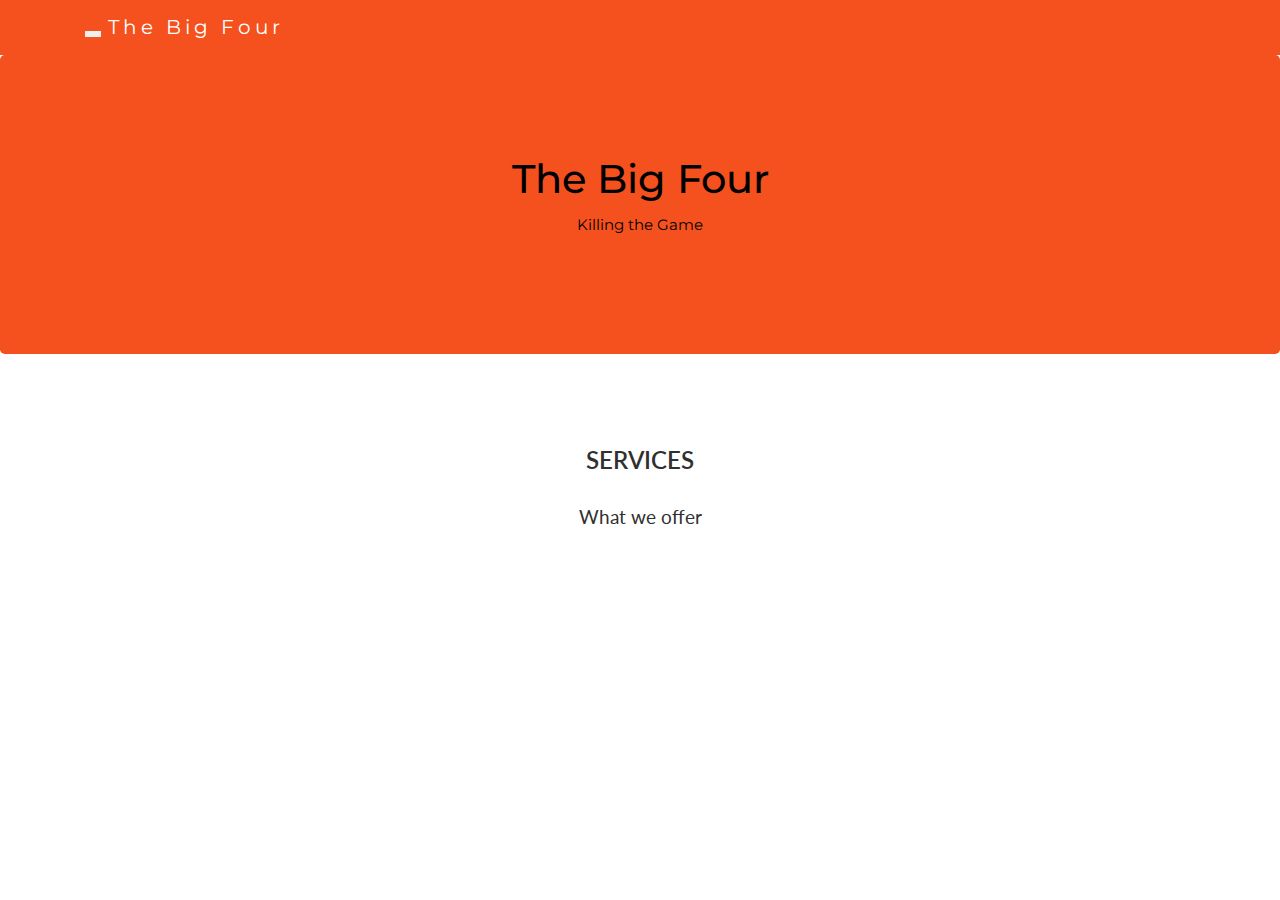
<file: index.html>
<!DOCTYPE html>
<html lang="en">
  <head>
    <meta charset="UTF-8" />
    <meta name="viewport" content="width=device-width, initial-scale=1.0" />
    <title>The Big Four</title>
    <!-- Google Fonts -->
    <link
      href="https://fonts.googleapis.com/css?family=Montserrat"
      rel="stylesheet"
      type="text/css"
    />
    <link
      href="https://fonts.googleapis.com/css?family=Lato"
      rel="stylesheet"
      type="text/css"
    />
    <!-- Bootstrap CSS -->
    <link
      rel="stylesheet"
      href="https://stackpath.bootstrapcdn.com/bootstrap/4.3.1/css/bootstrap.min.css"
      integrity="sha384-ggOyR0iXCbMQv3Xipma34MD+dH/1fQ784/j6cY/iJTQUOhcWr7x9JvoRxT2MZw1T"
      crossorigin="anonymous"
    />
    <!-- CSS Stylesheets -->
    <link rel="stylesheet" href="css/styles.css" />
  </head>
  <body id="myPage" data-spy="scroll" data-target=".navbar" data-offset="60">
    <nav class="navbar navbar-default navbar-fixed-top">
      <div class="container">
        <div class="navbar-header">
          <button
            type="button"
            class="navbar-toggle"
            data-toggle="collapse"
            data-target="#myNavbar"
          >
            <span class="icon-bar"></span>
            <span class="icon-bar"></span>
            <span class="icon-bar"></span>
          </button>
          <a class="navbar-brand" href="index.html">The Big Four</a>
        </div>
        <div class="collapse navbar-collapse" id="myNavbar">
          <ul class="nav navbar-nav navbar-right">
            <li><a href="about_us.html">ABOUT US</a></li>
            <li><a href="signUp.html">SIGN UP</a></li>
          </ul>
        </div>
      </div>
    </nav>

    <div class="jumbotron text-center">
      <h1>The Big Four</h1>
      <p>Killing the Game</p>
    </div>

    <!-- Container (Services Section) -->
    <div id="services" class="container-fluid text-center">
      <h2>SERVICES</h2>
      <h4>What we offer</h4>
      <br />
      <div class="row slideanim">
        <div class="col-sm-4">
          <span class="glyphicon glyphicon-off logo-small"></span>
          <h4>POWER</h4>
          <p>Lorem ipsum dolor sit amet..</p>
        </div>
        <div class="col-sm-4">
          <span class="glyphicon glyphicon-heart logo-small"></span>
          <h4>LOVE</h4>
          <p>Lorem ipsum dolor sit amet..</p>
        </div>
        <div class="col-sm-4">
          <span class="glyphicon glyphicon-lock logo-small"></span>
          <h4>JOB DONE</h4>
          <p>Lorem ipsum dolor sit amet..</p>
        </div>
      </div>
      <br /><br />
      <div class="row slideanim">
        <div class="col-sm-4">
          <span class="glyphicon glyphicon-leaf logo-small"></span>
          <h4>GREEN</h4>
          <p>Lorem ipsum dolor sit amet..</p>
        </div>
        <div class="col-sm-4">
          <span class="glyphicon glyphicon-certificate logo-small"></span>
          <h4>CERTIFIED</h4>
          <p>Lorem ipsum dolor sit amet..</p>
        </div>
        <div class="col-sm-4">
          <span class="glyphicon glyphicon-wrench logo-small"></span>
          <h4 style="color: #303030">HARD WORK</h4>
          <p>Lorem ipsum dolor sit amet..</p>
        </div>
      </div>
    </div>

    <!-- Optional JavaScript -->
    <script src="script.js"></script>
    <!-- jQuery first, then Popper.js, then Bootstrap JS -->
    <script
      src="https://code.jquery.com/jquery-3.3.1.slim.min.js"
      integrity="sha384-q8i/X+965DzO0rT7abK41JStQIAqVgRVzpbzo5smXKp4YfRvH+8abtTE1Pi6jizo"
      crossorigin="anonymous"
    ></script>
    <script
      src="https://cdnjs.cloudflare.com/ajax/libs/popper.js/1.14.7/umd/popper.min.js"
      integrity="sha384-UO2eT0CpHqdSJQ6hJty5KVphtPhzWj9WO1clHTMGa3JDZwrnQq4sF86dIHNDz0W1"
      crossorigin="anonymous"
    ></script>
    <script
      src="https://stackpath.bootstrapcdn.com/bootstrap/4.3.1/js/bootstrap.min.js"
      integrity="sha384-JjSmVgyd0p3pXB1rRibZUAYoIIy6OrQ6VrjIEaFf/nJGzIxFDsf4x0xIM+B07jRM"
      crossorigin="anonymous"
    ></script>
  </body>
</html>
</file>
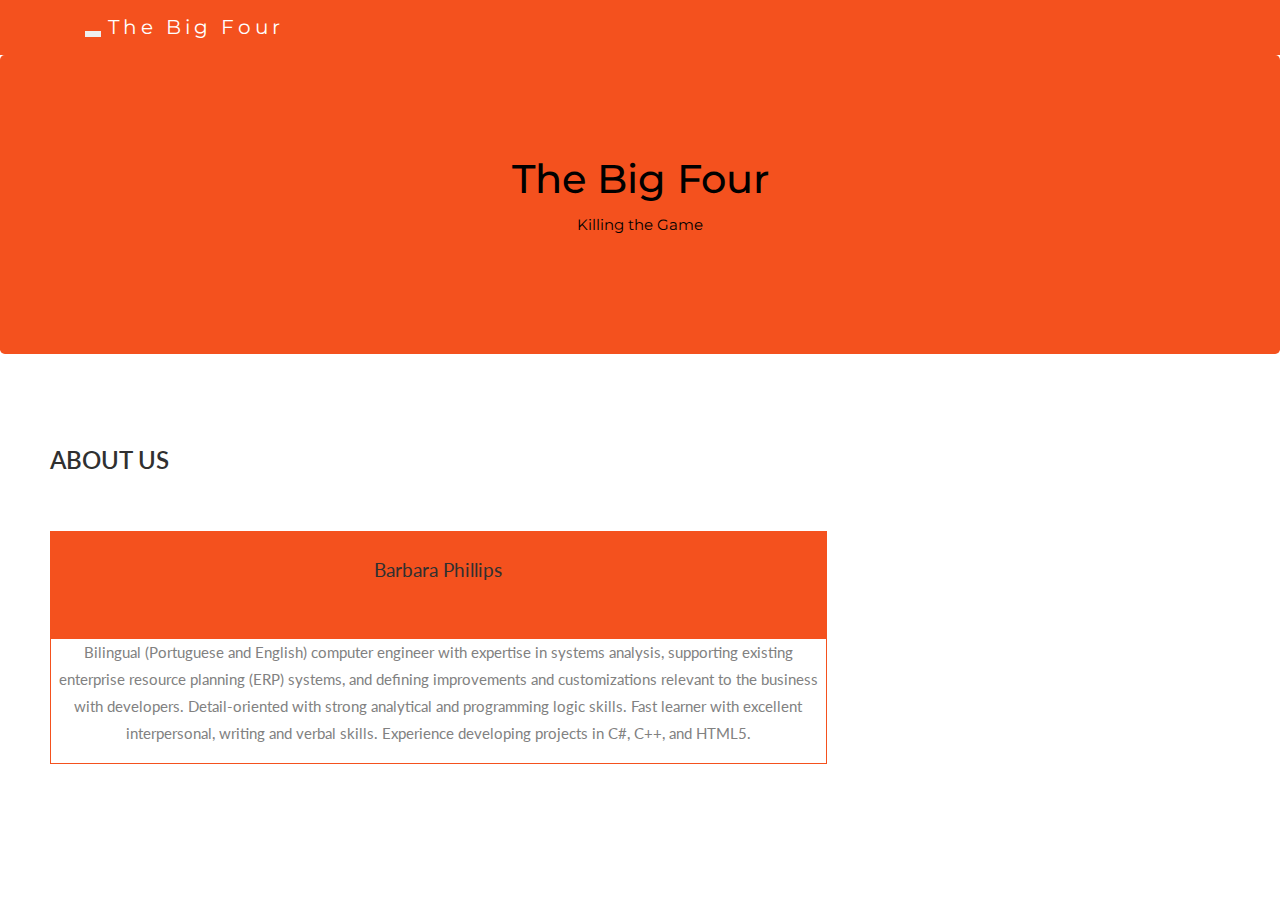
<file: about_us.html>
<!DOCTYPE html>
<html lang="en">
  <html lang="en">
    <head>
      <meta charset="UTF-8" />
      <meta name="viewport" content="width=device-width, initial-scale=1.0" />
      <title>The Big Four</title>
      <!-- Google Fonts -->
      <link
        href="https://fonts.googleapis.com/css?family=Montserrat"
        rel="stylesheet"
        type="text/css"
      />
      <link
        href="https://fonts.googleapis.com/css?family=Lato"
        rel="stylesheet"
        type="text/css"
      />
      <!-- Bootstrap CSS -->
      <link
        rel="stylesheet"
        href="https://stackpath.bootstrapcdn.com/bootstrap/4.3.1/css/bootstrap.min.css"
        integrity="sha384-ggOyR0iXCbMQv3Xipma34MD+dH/1fQ784/j6cY/iJTQUOhcWr7x9JvoRxT2MZw1T"
        crossorigin="anonymous"
      />
      <!-- CSS Stylesheets -->
      <link rel="stylesheet" href="css/styles.css" />
    </head>

    <body>
      <nav class="navbar navbar-default navbar-fixed-top">
        <div class="container">
          <div class="navbar-header">
            <button
              type="button"
              class="navbar-toggle"
              data-toggle="collapse"
              data-target="#myNavbar"
            >
              <span class="icon-bar"></span>
              <span class="icon-bar"></span>
              <span class="icon-bar"></span>
            </button>
            <a class="navbar-brand" href="index.html">The Big Four</a>
          </div>
          <div class="collapse navbar-collapse" id="myNavbar">
            <ul class="nav navbar-nav navbar-right">
              <li><a href="about_us.html">ABOUT US</a></li>
              <li><a href="signUp.html">SIGN UP</a></li>
            </ul>
          </div>
        </div>
      </nav>

      <div class="jumbotron text-center">
        <h1>The Big Four</h1>
        <p>Killing the Game</p>
      </div>

      <div id="about" class="container-fluid">
        <div class="row">
          <div class="col-sm-8">
            <h2>About Us</h2>
            <br />
            <div class="panel panel-default text-center">
              <div class="panel-heading"><h4>Barbara Phillips</h4></div>
              <p>
                Bilingual (Portuguese and English) computer engineer with
                expertise in systems analysis, supporting existing enterprise
                resource planning (ERP) systems, and defining improvements and
                customizations relevant to the business with developers.
                Detail-oriented with strong analytical and programming logic
                skills. Fast learner with excellent interpersonal, writing and
                verbal skills. Experience developing projects in C#, C++, and
                HTML5.
              </p>
            </div>
          </div>
        </div>
      </div>

      <!-- Optional JavaScript -->
      <!-- jQuery first, then Popper.js, then Bootstrap JS -->
      <script
        src="https://code.jquery.com/jquery-3.3.1.slim.min.js"
        integrity="sha384-q8i/X+965DzO0rT7abK41JStQIAqVgRVzpbzo5smXKp4YfRvH+8abtTE1Pi6jizo"
        crossorigin="anonymous"
      ></script>
      <script
        src="https://cdnjs.cloudflare.com/ajax/libs/popper.js/1.14.7/umd/popper.min.js"
        integrity="sha384-UO2eT0CpHqdSJQ6hJty5KVphtPhzWj9WO1clHTMGa3JDZwrnQq4sF86dIHNDz0W1"
        crossorigin="anonymous"
      ></script>
      <script
        src="https://stackpath.bootstrapcdn.com/bootstrap/4.3.1/js/bootstrap.min.js"
        integrity="sha384-JjSmVgyd0p3pXB1rRibZUAYoIIy6OrQ6VrjIEaFf/nJGzIxFDsf4x0xIM+B07jRM"
        crossorigin="anonymous"
      ></script>
    </body>
  </html>
</html>
</file>
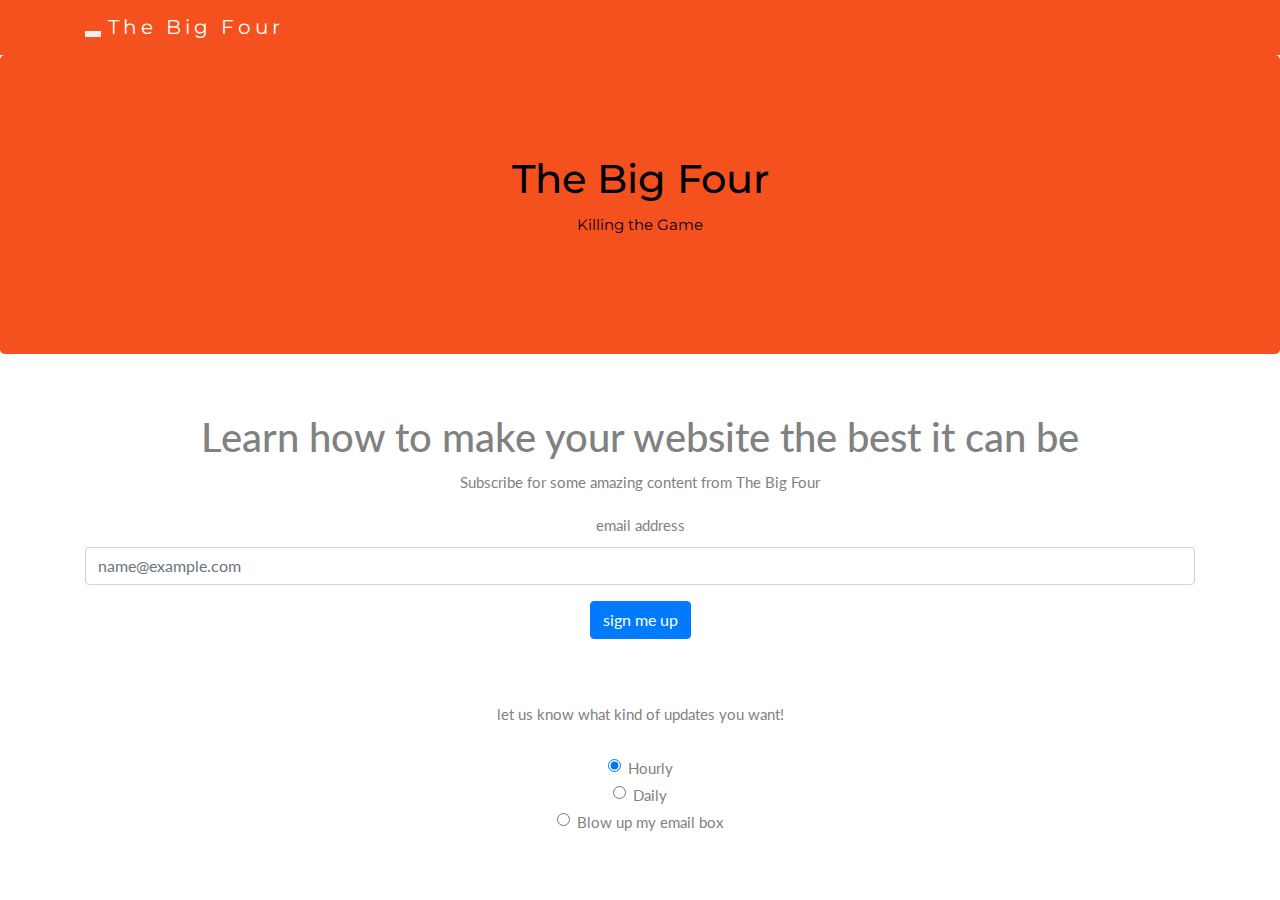
<file: signUp.html>
<!DOCTYPE html>
<html lang="en">
  <html lang="en">
  <head>
    <meta charset="UTF-8" />
    <meta name="viewport" content="width=device-width, initial-scale=1.0" />
    <title>The Big Four</title>
     <!-- Google Fonts -->
     <link
     href="https://fonts.googleapis.com/css?family=Montserrat"
     rel="stylesheet"
     type="text/css"
   />
   <link
     href="https://fonts.googleapis.com/css?family=Lato"
     rel="stylesheet"
     type="text/css"
   />
    <!-- Bootstrap CSS -->
    <link
      rel="stylesheet"
      href="https://stackpath.bootstrapcdn.com/bootstrap/4.3.1/css/bootstrap.min.css"
      integrity="sha384-ggOyR0iXCbMQv3Xipma34MD+dH/1fQ784/j6cY/iJTQUOhcWr7x9JvoRxT2MZw1T"
      crossorigin="anonymous"
    />
    <!-- CSS Stylesheets -->
    <link rel="stylesheet" href="css/styles.css" />
  </head>

  <body id="myPage" data-spy="scroll" data-target=".navbar" data-offset="60">

    <nav class="navbar navbar-default navbar-fixed-top">
      <div class="container">
        <div class="navbar-header">
          <button type="button" class="navbar-toggle" data-toggle="collapse" data-target="#myNavbar">
            <span class="icon-bar"></span>
            <span class="icon-bar"></span>
            <span class="icon-bar"></span>                        
          </button>
          <a class="navbar-brand" href="index.html">The Big Four</a>
        </div>
        <div class="collapse navbar-collapse" id="myNavbar">
          <ul class="nav navbar-nav navbar-right">
            <li><a href="about_us.html">ABOUT US</a></li>
            <li><a href="signUp.html">SIGN UP</a></li>
          </ul>
        </div>
      </div>
    </nav>
    
    <div class="jumbotron text-center">
      <h1>The Big Four</h1> 
      <p>Killing the Game</p> 
    </div>

    

    <div id="about" class="container text-center signup">
        <div class="row">
          <div class="col-12">
            <br>
            <h1>Learn how to make your website the best it can be</h1>
            <p class="details">Subscribe for some amazing content from The Big Four</p>
            <form>
                <div class="form-group">
                <label for="exampleFormControlInput1">email address</label>
                <input type="email" class="form-control" id="exampleFormControlInput1" placeholder="name@example.com">
            </div>
            <button type="submit" class="btn btn-primary mb-2">sign me up</button>
            </form>
          </div>
        </div>
    
        <br><br>
   
        <div class="row">
          <div class="col-12">
    
            <div class="details">let us know what kind of updates you want!</div>

            <br>

            <div class="form-check">
                <input class="form-check-input" type="radio" name="exampleRadios" id="exampleRadios1" value="option1" checked>
                <label class="form-check-label" for="exampleRadios1">
                Hourly
                </label>
            </div>
            <div class="form-check">
                <input class="form-check-input" type="radio" name="exampleRadios" id="exampleRadios2" value="option2">
                <label class="form-check-label" for="exampleRadios2">
                Daily
                </label>
            </div>
            <div class="form-check disabled">
                <input class="form-check-input" type="radio" name="exampleRadios" id="exampleRadios3" value="option3">
                <label class="form-check-label" for="exampleRadios3">
                Blow up my email box
                </label>
            </div>
        </div>
    </div>

<!-- Optional JavaScript -->
    <!-- jQuery first, then Popper.js, then Bootstrap JS -->
    <script
      src="https://code.jquery.com/jquery-3.3.1.slim.min.js"
      integrity="sha384-q8i/X+965DzO0rT7abK41JStQIAqVgRVzpbzo5smXKp4YfRvH+8abtTE1Pi6jizo"
      crossorigin="anonymous"
    ></script>
    <script
      src="https://cdnjs.cloudflare.com/ajax/libs/popper.js/1.14.7/umd/popper.min.js"
      integrity="sha384-UO2eT0CpHqdSJQ6hJty5KVphtPhzWj9WO1clHTMGa3JDZwrnQq4sF86dIHNDz0W1"
      crossorigin="anonymous"
    ></script>
    <script
      src="https://stackpath.bootstrapcdn.com/bootstrap/4.3.1/js/bootstrap.min.js"
      integrity="sha384-JjSmVgyd0p3pXB1rRibZUAYoIIy6OrQ6VrjIEaFf/nJGzIxFDsf4x0xIM+B07jRM"
      crossorigin="anonymous"
    ></script>
  </body>
</html>
</file>
<file: css/styles.css>
body {
    font: 400 15px Lato, sans-serif;
    line-height: 1.8;
    color: #818181;
  }
  h2 {
    font-size: 24px;
    text-transform: uppercase;
    color: #303030;
    font-weight: 600;
    margin-bottom: 30px;
  }
  h4 {
    font-size: 19px;
    line-height: 1.375em;
    color: #303030;
    font-weight: 400;
    margin-bottom: 30px;
  }  
  .jumbotron {
    background-color: #f4511e;
    color: black;
    padding: 100px 25px;
    font-family: Montserrat, sans-serif;
  }
  .container-fluid {
    padding: 60px 50px;
  }
  .bg-grey {
    background-color: #f6f6f6;
  }
  .logo-small {
    color: #f4511e;
    font-size: 50px;
  }
  .logo {
    color: #f4511e;
    font-size: 200px;
  }
  .thumbnail {
    padding: 0 0 15px 0;
    border: none;
    border-radius: 0;
  }
  .thumbnail img {
    width: 100%;
    height: 100%;
    margin-bottom: 10px;
  }
  .carousel-control.right, .carousel-control.left {
    background-image: none;
    color: #f4511e;
  }
  .carousel-indicators li {
    border-color: #f4511e;
  }
  .carousel-indicators li.active {
    background-color: #f4511e;
  }
  .item h4 {
    font-size: 19px;
    line-height: 1.375em;
    font-weight: 400;
    font-style: italic;
    margin: 70px 0;
  }
  .item span {
    font-style: normal;
  }
  .panel {
    border: 1px solid #f4511e; 
    border-radius:0 !important;
    transition: box-shadow 0.5s;
  }
  .panel:hover {
    box-shadow: 5px 0px 40px rgba(0,0,0, .2);
  }
  .panel-footer .btn:hover {
    border: 1px solid #f4511e;
    background-color: #fff !important;
    color: #f4511e;
  }
  .panel-heading {
    color: #fff !important;
    background-color: #f4511e !important;
    padding: 25px;
    border-bottom: 1px solid transparent;
    border-top-left-radius: 0px;
    border-top-right-radius: 0px;
    border-bottom-left-radius: 0px;
    border-bottom-right-radius: 0px;
  }
  .panel-footer {
    background-color: white !important;
  }
  .panel-footer h3 {
    font-size: 32px;
  }
  .panel-footer h4 {
    color: #aaa;
    font-size: 14px;
  }
  .panel-footer .btn {
    margin: 15px 0;
    background-color: #f4511e;
    color: #fff;
  }
  .navbar {
    margin-bottom: 0;
    background-color: #f4511e;
    z-index: 9999;
    border: 0;
    font-size: 12px !important;
    line-height: 1.42857143 !important;
    letter-spacing: 4px;
    border-radius: 0;
    font-family: Montserrat, sans-serif;
  }
  .navbar li a, .navbar .navbar-brand {
    color: #fff !important;
  }
  .navbar-nav li a:hover, .navbar-nav li.active a {
    color: #f4511e !important;
    background-color: #fff !important;
  }
  .navbar-default .navbar-toggle {
    border-color: transparent;
    color: #fff !important;
  }
  footer .glyphicon {
    font-size: 20px;
    margin-bottom: 20px;
    color: #f4511e;
  }
  .slideanim {visibility:hidden;}
  .slide {
    animation-name: slide;
    -webkit-animation-name: slide;
    animation-duration: 1s;
    -webkit-animation-duration: 1s;
    visibility: visible;
  }
</file>
